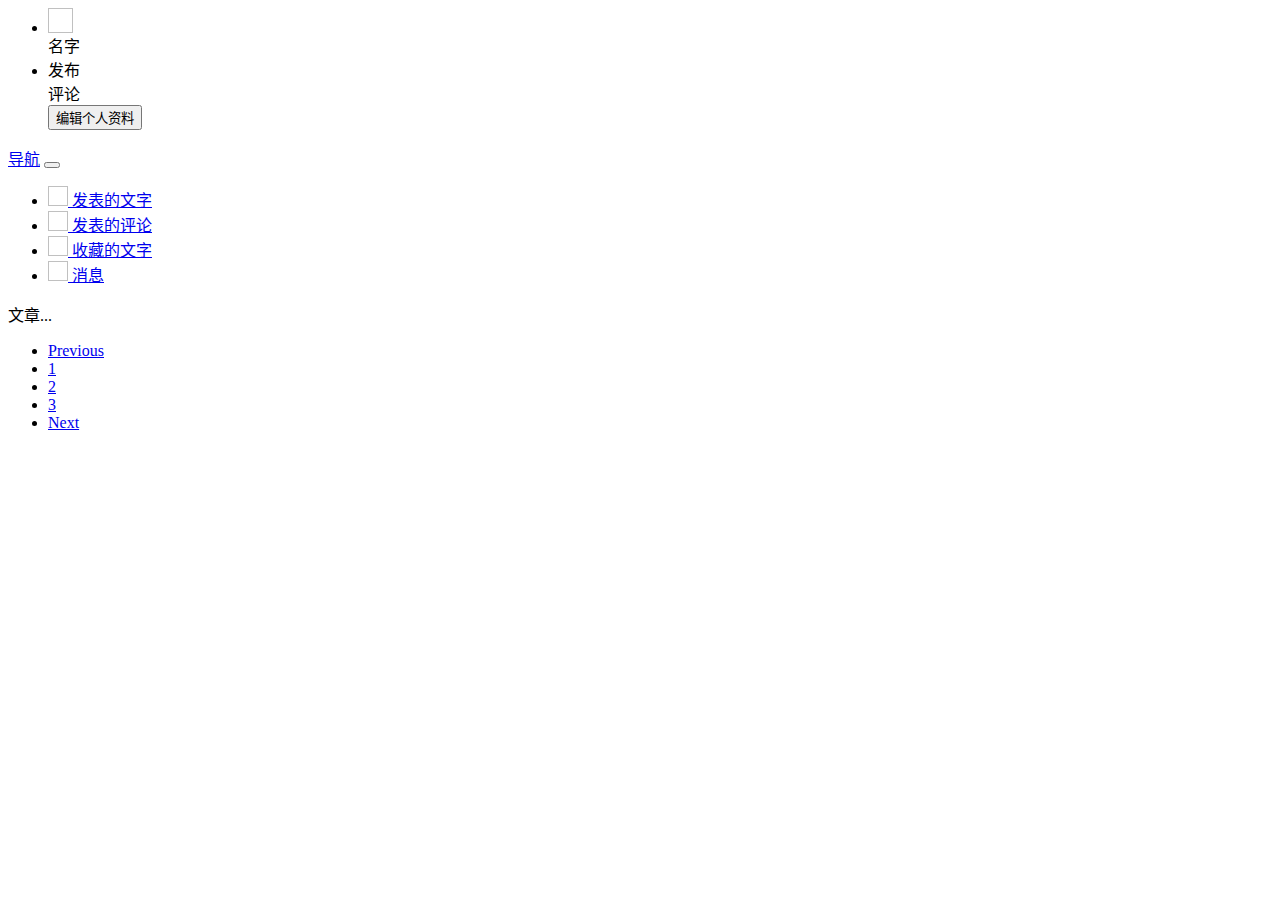
<file: src/main/resources/templates/user_main.html>
<html lang="zh-CN" xmlns:th="http://www.thymeleaf.org">
<head th:include="default_main_layout/head :: common(~{::title},~{::link},~{::script},~{:: meta})">
    <meta http-equiv="Content-Type" content="text/html; charset=UTF-8">
    <title>主页</title>
    <!--    <link th:href="@{/css/floating-labels.css}"  type="text/css">-->
    <link rel="apple-touch-icon" href="" sizes="180x180">
    <!--现今移动设备越来越多，苹果为iOS设备配备了apple-touch-icon私有属性，添加该属性，在iPhone,iPad,iTouch的safari浏览器上可以使用添加到主屏按钮将网站添加到主屏幕上，方便用户以后访问。       -->
    <link rel="icon" href="" sizes="32x32" type="image/png">
    <link rel="icon" href="" sizes="16x16" type="image/png">
    <link rel="icon" href="favicon.ico">
    <!--    <link rel="manifest" href="&lt;!&ndash;/manifest.json&ndash;&gt;">-->
    <!--manifest 文件是一个简单的文本文件，列举出了浏览器用于离线访问而缓存的资源。    -->
    <link rel="mask-icon" href="" color="#563d7c">
    <!--    自从苹果升级为带Touch Bar的新Macbook Pro之后，每次打开Safari浏览器的时候，空白页面，在Touch Bar区域会显示Safari的收藏栏内容https://blog.ecdo.cn/post/582/%E4%B8%BA%E7%BD%91%E7%AB%99%E5%A2%9E%E5%8A%A0%E6%BC%82%E4%BA%AE%E7%9A%84mask-icon/-->
    <meta name="msapplication-config" content="/docs/4.3/assets/img/favicons/browserconfig.xml">
    <!--参考启动配置文件，参考https://blog.csdn.net/freshlover/article/details/25322839   -->
    <meta name="theme-color" content="#563d7c">
    <meta name="viewport" content="width=device-width, initial-scale=1.0">
    <!--参考手机的主题颜色，参考https://www.crifan.com/html_meta_theme_color_meaning/    -->
    <link rel="shortcut icon" type="image/x-icon" th:href="@{/favicon1.ico}"/>
    <link rel="stylesheet" th:href="@{/css/bootstrap.css}"/>
    <script th:src="@{/js/jquery-3.4.1.slim.min.js}" integrity="sha384-J6qa4849blE2+poT4WnyKhv5vZF5SrPo0iEjwBvKU7imGFAV0wwj1yYfoRSJoZ+n" crossorigin="anonymous"></script>
    <script th:src="@{/js/bootstrap.bundle.js}"></script>
    <script th:src="@{/js/bootstrap.js}"></script>

</head>
<body>
<!--	<div th:replace="default/default_layout::head"/>-->
    <div class="container">
        <div th:replace="default_main_layout/head::commonhead"/>
    </div>
<style>

</style>
<div class="d-flex container flex-nowrap">

    <div  class="row mb-2 caro">
        <div class="col-xs-12 col-md-3 ">
            <div class="bg-white mycard row no-gutters border rounded  mb-4  h-md-250 position-relative">
                <ul class="inherit list-group no-gutters col-12">
                    <li class="h-md-50 list-group-item text-center ">
                        <a class="col-12" href="">
                            <img th:src="@{/img/default_ava.svg}" class="bd-placeholder-img" width="25" height="25"  type="image/svg+xml">
                        </a>
                        <div >名字</div>
                    </li>
                    <li class="list-group-item">
                        <div class="row" inherit>

                            <div class="myul col-6 border-right">发布</div>
                            <div class="myul col-6">评论</div>

                        </div>
                    </li>
                    <button type="button" class="btn m-auto text-center rounded btn-secondary">编辑个人资料</button>
                    <!--                        <a class="m-auto text-center rounded edit">编辑个人资料</a>-->
                </ul>
            </div>
            <div class=" mycard no-gutters border rounded  mb-4 shadow-sm h-md-250 ">
                <nav class="mynavar inherit navbar navbar-expand-lg navbar-light bg-white">
                    <a class="navbar-brand d-md-none" href="http://localhost:8081/demo">导航</a>
                    <button class="navbar-toggler" type="button" data-toggle="collapse" data-target="#navbarSupportedContent" aria-controls="navbarSupportedContent" aria-expanded="false" aria-label="Toggle navigation">
                        <span class="navbar-toggler-icon"></span>
                    </button>
                    <div class="collapse navbar-collapse" id="navbarSupportedContent">
                        <ul class="navbar-nav row mr-auto">
                            <li class="nav-item col-12  border-bottom">

                                <a class="nav-link" href="#">
                                    <img th:src="@{/img/menu.svg}"
                                         class="bd-placeholder-img "
                                         width="20" height="20"  type="image/svg+xml">  发表的文字</a>
                            </li>
                            <li class="nav-item col-12  border-bottom">
                                <a class="nav-link" href="#">
                                    <img th:src="@{/img/comment.svg}"
                                         class="bd-placeholder-img "
                                         width="20" height="20"  type="image/svg+xml">  发表的评论</a>
                            </li>
                            <li class="nav-item col-12 border-bottom">
                                <a class="nav-link" href="#">
                                    <img th:src="@{/img/favor.svg}"
                                         class="bd-placeholder-img "
                                         width="20" height="20"  type="image/svg+xml">  收藏的文字</a>
                            </li>
                            <li class="nav-item col-12  border-bottom">
                                <a class="nav-link" href="#">
                                    <img th:src="@{/img/news.svg}"
                                         class="bd-placeholder-img "
                                         width="20" height="20"  type="image/svg+xml">  消息</a>
                            </li>
                        </ul>
                    </div>
                </nav>
            </div>
        </div>
        <div class="mycard col-xs-12 col-md-8">
            <div class="row bg-white no-gutters border rounded overflow-hidden ">
                <div class="col p-4 d-flex flex-column position-static">
                    文章...
                </div>
            </div>
            <nav aria-label="Page bg-white navigation example">
                <ul class="pagination">
                    <li class="page-item"><a class="page-link" href="#">Previous</a></li>
                    <li class="page-item"><a class="page-link" href="#">1</a></li>
                    <li class="page-item"><a class="page-link" href="#">2</a></li>
                    <li class="page-item"><a class="page-link" href="#">3</a></li>
                    <li class="page-item"><a class="page-link" href="#">Next</a></li>
                </ul>
            </nav>
        </div>
    </div>
</div>
    <footer th:replace="default_main_layout/footer::Footer"/>
</body>
</html>
</file>
